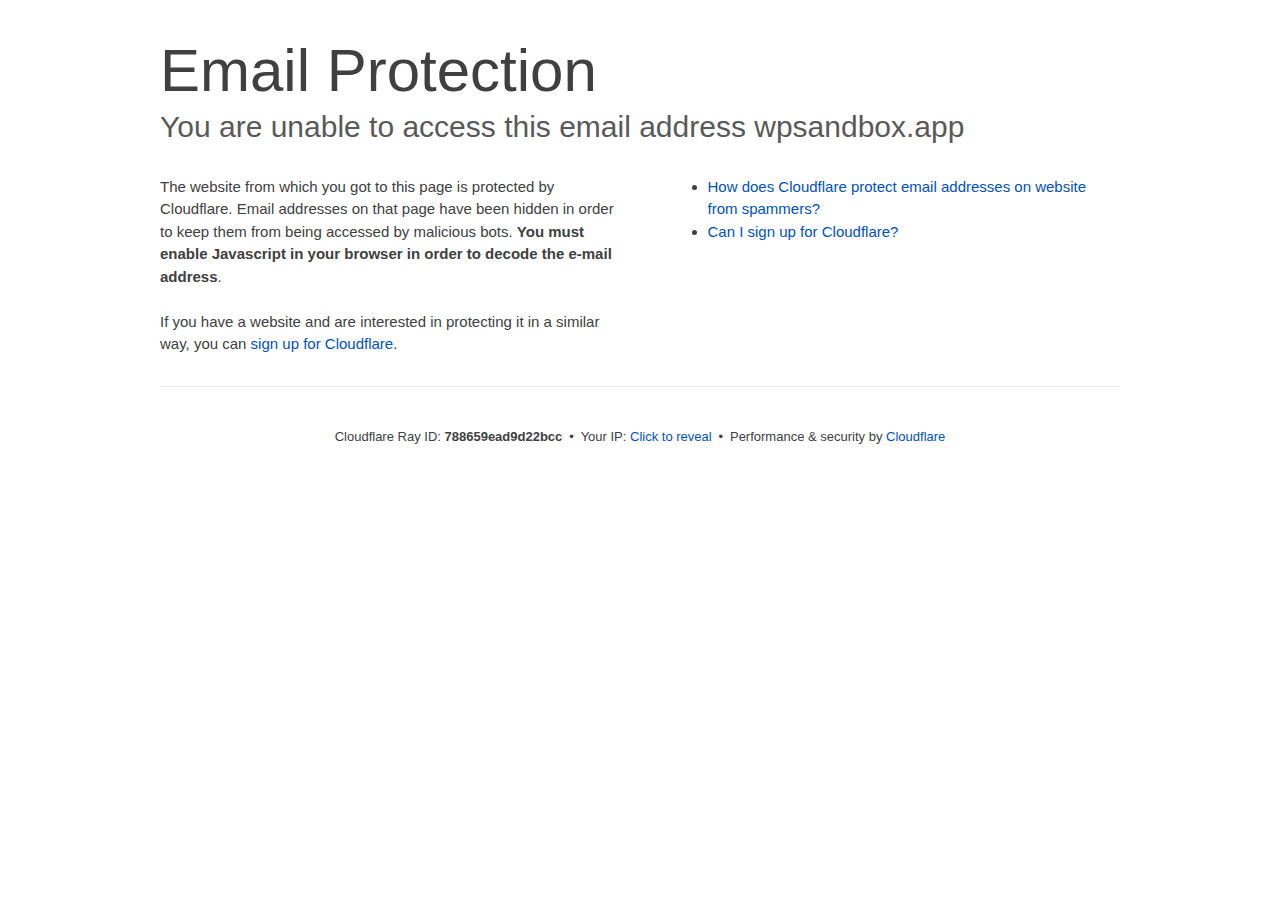
<file: cdn-cgi/l/email-protection/index.html>
<!DOCTYPE html>
<!--[if lt IE 7]> <html class="no-js ie6 oldie" lang="en-US"> <![endif]--><!--[if IE 7]>    <html class="no-js ie7 oldie" lang="en-US"> <![endif]--><!--[if IE 8]>    <html class="no-js ie8 oldie" lang="en-US"> <![endif]--><!--[if gt IE 8]><!--><html class="no-js" lang="en-US"> <!--<![endif]-->
<head>
<title>Email Protection | Cloudflare</title>
<meta charset="UTF-8">
<meta http-equiv="Content-Type" content="text/html; charset=UTF-8">
<meta http-equiv="X-UA-Compatible" content="IE=Edge">
<meta name="robots" content="noindex, nofollow">
<meta name="viewport" content="width=device-width,initial-scale=1">
<link rel="stylesheet" id="cf_styles-css" href="/cdn-cgi/styles/cf.errors.css">
<!--[if lt IE 9]><link rel="stylesheet" id='cf_styles-ie-css' href="/cdn-cgi/styles/cf.errors.ie.css" /><![endif]-->
<style>body{margin:0;padding:0}</style>


<!--[if gte IE 10]><!-->
<script>if (!navigator.cookieEnabled) {
    window.addEventListener('DOMContentLoaded', function () {
      var cookieEl = document.getElementById('cookie-alert');
      cookieEl.style.display = 'block';
    })
  }</script>
<!--<![endif]-->


</head>
<body>
  <div id="cf-wrapper">
    <div class="cf-alert cf-alert-error cf-cookie-error" id="cookie-alert" data-translate="enable_cookies">Please enable cookies.</div>
    <div id="cf-error-details" class="cf-error-details-wrapper">
      <div class="cf-wrapper cf-header cf-error-overview">
        <h1 data-translate="block_headline">Email Protection</h1>
        <h2 class="cf-subheadline"><span data-translate="unable_to_access">You are unable to access this email address</span> wpsandbox.app</h2>
      </div><!-- /.header -->

      <div class="cf-section cf-wrapper">
        <div class="cf-columns two">
          <div class="cf-column">
            <p>The website from which you got to this page is protected by Cloudflare. Email addresses on that page have been hidden in order to keep them from being accessed by malicious bots. <strong>You must enable Javascript in your browser in order to decode the e-mail address</strong>.</p>
            <p>If you have a website and are interested in protecting it in a similar way, you can <a rel="noopener noreferrer" href="https://www.cloudflare.com/sign-up?utm_source=email_protection">sign up for Cloudflare</a>.</p>
          </div>

          <div class="cf-column">
            <div class="grid_4">
              <div class="rail">
                  <div class="panel">
                      <ul class="nobullets">
                        <li><a rel="noopener noreferrer" class="modal-link-faq" href="https://support.cloudflare.com/hc/en-us/articles/200170016-What-is-Email-Address-Obfuscation-">How does Cloudflare protect email addresses on website from spammers?</a></li>
                        <li><a rel="noopener noreferrer" class="modal-link-faq" href="https://support.cloudflare.com/hc/en-us/categories/200275218-Getting-Started">Can I sign up for Cloudflare?</a></li>
                    </ul>
                </div>
              </div>
            </div>
          </div>
        </div>
      </div><!-- /.section -->

      <div class="cf-error-footer cf-wrapper w-240 lg:w-full py-10 sm:py-4 sm:px-8 mx-auto text-center sm:text-left border-solid border-0 border-t border-gray-300">
  <p class="text-13">
    <span class="cf-footer-item sm:block sm:mb-1">Cloudflare Ray ID: <strong class="font-semibold">788659ead9d22bcc</strong></span>
    <span class="cf-footer-separator sm:hidden">&bull;</span>
    <span id="cf-footer-item-ip" class="cf-footer-item hidden sm:block sm:mb-1">
      Your IP:
      <button type="button" id="cf-footer-ip-reveal" class="cf-footer-ip-reveal-btn">Click to reveal</button>
      <span class="hidden" id="cf-footer-ip">104.207.228.98</span>
      <span class="cf-footer-separator sm:hidden">&bull;</span>
    </span>
    <span class="cf-footer-item sm:block sm:mb-1"><span>Performance &amp; security by</span> <a rel="noopener noreferrer" href="https://www.cloudflare.com/5xx-error-landing" id="brand_link" target="_blank">Cloudflare</a></span>
    
  </p>
  <script>(function(){function d(){var b=a.getElementById("cf-footer-item-ip"),c=a.getElementById("cf-footer-ip-reveal");b&&"classList"in b&&(b.classList.remove("hidden"),c.addEventListener("click",function(){c.classList.add("hidden");a.getElementById("cf-footer-ip").classList.remove("hidden")}))}var a=document;document.addEventListener&&a.addEventListener("DOMContentLoaded",d)})();</script>
</div><!-- /.error-footer -->


    </div><!-- /#cf-error-details -->
  </div><!-- /#cf-wrapper -->

  <script>window._cf_translation = {};</script>

</body>
</html>
</file>
<file: cdn-cgi/styles/cf.errors.css>
#cf-wrapper a,#cf-wrapper abbr,#cf-wrapper article,#cf-wrapper aside,#cf-wrapper b,#cf-wrapper big,#cf-wrapper blockquote,#cf-wrapper body,#cf-wrapper canvas,#cf-wrapper caption,#cf-wrapper center,#cf-wrapper cite,#cf-wrapper code,#cf-wrapper dd,#cf-wrapper del,#cf-wrapper details,#cf-wrapper dfn,#cf-wrapper div,#cf-wrapper dl,#cf-wrapper dt,#cf-wrapper em,#cf-wrapper embed,#cf-wrapper fieldset,#cf-wrapper figcaption,#cf-wrapper figure,#cf-wrapper footer,#cf-wrapper form,#cf-wrapper h1,#cf-wrapper h2,#cf-wrapper h3,#cf-wrapper h4,#cf-wrapper h5,#cf-wrapper h6,#cf-wrapper header,#cf-wrapper hgroup,#cf-wrapper html,#cf-wrapper i,#cf-wrapper iframe,#cf-wrapper img,#cf-wrapper label,#cf-wrapper legend,#cf-wrapper li,#cf-wrapper mark,#cf-wrapper menu,#cf-wrapper nav,#cf-wrapper object,#cf-wrapper ol,#cf-wrapper output,#cf-wrapper p,#cf-wrapper pre,#cf-wrapper s,#cf-wrapper samp,#cf-wrapper section,#cf-wrapper small,#cf-wrapper span,#cf-wrapper strike,#cf-wrapper strong,#cf-wrapper sub,#cf-wrapper summary,#cf-wrapper sup,#cf-wrapper table,#cf-wrapper tbody,#cf-wrapper td,#cf-wrapper tfoot,#cf-wrapper th,#cf-wrapper thead,#cf-wrapper tr,#cf-wrapper tt,#cf-wrapper u,#cf-wrapper ul{margin:0;padding:0;border:0;font:inherit;font-size:100%;text-decoration:none;vertical-align:baseline}#cf-wrapper a img{border:none}#cf-wrapper article,#cf-wrapper aside,#cf-wrapper details,#cf-wrapper figcaption,#cf-wrapper figure,#cf-wrapper footer,#cf-wrapper header,#cf-wrapper hgroup,#cf-wrapper menu,#cf-wrapper nav,#cf-wrapper section,#cf-wrapper summary{display:block}#cf-wrapper .cf-columns:after,#cf-wrapper .cf-columns:before,#cf-wrapper .cf-section:after,#cf-wrapper .cf-section:before,#cf-wrapper .cf-wrapper:after,#cf-wrapper .cf-wrapper:before,#cf-wrapper .clearfix:after,#cf-wrapper .clearfix:before,#cf-wrapper section:after,#cf-wrapper section:before{content:" ";display:table}#cf-wrapper .cf-columns:after,#cf-wrapper .cf-section:after,#cf-wrapper .cf-wrapper:after,#cf-wrapper .clearfix:after,#cf-wrapper section:after{clear:both}#cf-wrapper{display:block;margin:0;padding:0;position:relative;text-align:left;width:100%;z-index:999999999;color:#404040!important;font-family:-apple-system,BlinkMacSystemFont,Segoe UI,Roboto,Oxygen,Ubuntu,Helvetica Neue,Arial,sans-serif!important;font-size:15px!important;line-height:1.5!important;text-decoration:none!important;letter-spacing:normal;-webkit-tap-highlight-color:rgba(246,139,31,.3);-webkit-font-smoothing:antialiased}#cf-wrapper .cf-section,#cf-wrapper section{background:0 0;display:block;margin-bottom:2em;margin-top:2em}#cf-wrapper .cf-wrapper{margin-left:auto;margin-right:auto;width:90%}#cf-wrapper .cf-columns{display:block;list-style:none;padding:0;width:100%}#cf-wrapper .cf-columns img,#cf-wrapper .cf-columns input,#cf-wrapper .cf-columns object,#cf-wrapper .cf-columns select,#cf-wrapper .cf-columns textarea{max-width:100%}#cf-wrapper .cf-columns>.cf-column{float:left;padding-bottom:45px;width:100%;box-sizing:border-box}@media screen and (min-width:49.2em){#cf-wrapper .cf-columns.cols-2>.cf-column:nth-child(n+3),#cf-wrapper .cf-columns.cols-3>.cf-column:nth-child(n+4),#cf-wrapper .cf-columns.cols-4>.cf-column:nth-child(n+3),#cf-wrapper .cf-columns.four>.cf-column:nth-child(n+3),#cf-wrapper .cf-columns.three>.cf-column:nth-child(n+4),#cf-wrapper .cf-columns.two>.cf-column:nth-child(n+3){padding-top:67.5px}#cf-wrapper .cf-columns>.cf-column{padding-bottom:0}#cf-wrapper .cf-columns.cols-2>.cf-column,#cf-wrapper .cf-columns.cols-4>.cf-column,#cf-wrapper .cf-columns.four>.cf-column,#cf-wrapper .cf-columns.two>.cf-column{padding-left:0;padding-right:22.5px;width:50%}#cf-wrapper .cf-columns.cols-2>.cf-column:nth-child(2n),#cf-wrapper .cf-columns.cols-4>.cf-column:nth-child(2n),#cf-wrapper .cf-columns.four>.cf-column:nth-child(2n),#cf-wrapper .cf-columns.two>.cf-column:nth-child(2n){padding-left:22.5px;padding-right:0}#cf-wrapper .cf-columns.cols-2>.cf-column:nth-child(odd),#cf-wrapper .cf-columns.cols-4>.cf-column:nth-child(odd),#cf-wrapper .cf-columns.four>.cf-column:nth-child(odd),#cf-wrapper .cf-columns.two>.cf-column:nth-child(odd){clear:left}#cf-wrapper .cf-columns.cols-3>.cf-column,#cf-wrapper .cf-columns.three>.cf-column{padding-left:30px;width:33.3333333333333%}#cf-wrapper .cf-columns.cols-3>.cf-column:first-child,#cf-wrapper .cf-columns.cols-3>.cf-column:nth-child(3n+1),#cf-wrapper .cf-columns.three>.cf-column:first-child,#cf-wrapper .cf-columns.three>.cf-column:nth-child(3n+1){clear:left;padding-left:0;padding-right:30px}#cf-wrapper .cf-columns.cols-3>.cf-column:nth-child(3n+2),#cf-wrapper .cf-columns.three>.cf-column:nth-child(3n+2){padding-left:15px;padding-right:15px}#cf-wrapper .cf-columns.cols-3>.cf-column:nth-child(-n+3),#cf-wrapper .cf-columns.three>.cf-column:nth-child(-n+3){padding-top:0}}@media screen and (min-width:66em){#cf-wrapper .cf-columns>.cf-column{padding-bottom:0}#cf-wrapper .cf-columns.cols-4>.cf-column,#cf-wrapper .cf-columns.four>.cf-column{padding-left:33.75px;width:25%}#cf-wrapper .cf-columns.cols-4>.cf-column:nth-child(odd),#cf-wrapper .cf-columns.four>.cf-column:nth-child(odd){clear:none}#cf-wrapper .cf-columns.cols-4>.cf-column:first-child,#cf-wrapper .cf-columns.cols-4>.cf-column:nth-child(4n+1),#cf-wrapper .cf-columns.four>.cf-column:first-child,#cf-wrapper .cf-columns.four>.cf-column:nth-child(4n+1){clear:left;padding-left:0;padding-right:33.75px}#cf-wrapper .cf-columns.cols-4>.cf-column:nth-child(4n+2),#cf-wrapper .cf-columns.four>.cf-column:nth-child(4n+2){padding-left:11.25px;padding-right:22.5px}#cf-wrapper .cf-columns.cols-4>.cf-column:nth-child(4n+3),#cf-wrapper .cf-columns.four>.cf-column:nth-child(4n+3){padding-left:22.5px;padding-right:11.25px}#cf-wrapper .cf-columns.cols-4>.cf-column:nth-child(n+5),#cf-wrapper .cf-columns.four>.cf-column:nth-child(n+5){padding-top:67.5px}#cf-wrapper .cf-columns.cols-4>.cf-column:nth-child(-n+4),#cf-wrapper .cf-columns.four>.cf-column:nth-child(-n+4){padding-top:0}}#cf-wrapper a{background:0 0;border:0;color:#0051c3;outline:0;text-decoration:none;-webkit-transition:all .15s ease;transition:all .15s ease}#cf-wrapper a:hover{background:0 0;border:0;color:#f68b1f}#cf-wrapper a:focus{background:0 0;border:0;color:#62a1d8;outline:0}#cf-wrapper a:active{background:0 0;border:0;color:#c16508;outline:0}#cf-wrapper h1,#cf-wrapper h2,#cf-wrapper h3,#cf-wrapper h4,#cf-wrapper h5,#cf-wrapper h6,#cf-wrapper p{color:#404040;margin:0;padding:0}#cf-wrapper h1,#cf-wrapper h2,#cf-wrapper h3{font-weight:400}#cf-wrapper h4,#cf-wrapper h5,#cf-wrapper h6,#cf-wrapper strong{font-weight:600}#cf-wrapper h1{font-size:36px;line-height:1.2}#cf-wrapper h2{font-size:30px;line-height:1.3}#cf-wrapper h3{font-size:25px;line-height:1.3}#cf-wrapper h4{font-size:20px;line-height:1.3}#cf-wrapper h5{font-size:15px}#cf-wrapper h6{font-size:13px}#cf-wrapper ol,#cf-wrapper ul{list-style:none;margin-left:3em}#cf-wrapper ul{list-style-type:disc}#cf-wrapper ol{list-style-type:decimal}#cf-wrapper em{font-style:italic}#cf-wrapper .cf-subheadline{color:#595959;font-weight:300}#cf-wrapper .cf-text-error{color:#bd2426}#cf-wrapper .cf-text-success{color:#9bca3e}#cf-wrapper ol+h2,#cf-wrapper ol+h3,#cf-wrapper ol+h4,#cf-wrapper ol+h5,#cf-wrapper ol+h6,#cf-wrapper ol+p,#cf-wrapper p+dl,#cf-wrapper p+ol,#cf-wrapper p+p,#cf-wrapper p+table,#cf-wrapper p+ul,#cf-wrapper ul+h2,#cf-wrapper ul+h3,#cf-wrapper ul+h4,#cf-wrapper ul+h5,#cf-wrapper ul+h6,#cf-wrapper ul+p{margin-top:1.5em}#cf-wrapper h1+p,#cf-wrapper p+h1,#cf-wrapper p+h2,#cf-wrapper p+h3,#cf-wrapper p+h4,#cf-wrapper p+h5,#cf-wrapper p+h6{margin-top:1.25em}#cf-wrapper h1+h2,#cf-wrapper h1+h3,#cf-wrapper h2+h3,#cf-wrapper h3+h4,#cf-wrapper h4+h5{margin-top:.25em}#cf-wrapper h2+p{margin-top:1em}#cf-wrapper h1+h4,#cf-wrapper h1+h5,#cf-wrapper h1+h6,#cf-wrapper h2+h4,#cf-wrapper h2+h5,#cf-wrapper h2+h6,#cf-wrapper h3+h5,#cf-wrapper h3+h6,#cf-wrapper h3+p,#cf-wrapper h4+p,#cf-wrapper h5+ol,#cf-wrapper h5+p,#cf-wrapper h5+ul{margin-top:.5em}#cf-wrapper .cf-btn{background-color:transparent;border:1px solid #999;color:#404040;font-size:14px;font-weight:400;line-height:1.2;margin:0;padding:.6em 1.33333em .53333em;-webkit-user-select:none;-moz-user-select:none;-ms-user-select:none;user-select:none;display:-moz-inline-stack;display:inline-block;vertical-align:middle;zoom:1;border-radius:2px;box-sizing:border-box;-webkit-transition:all .2s ease;transition:all .2s ease}#cf-wrapper .cf-btn:hover{background-color:#bfbfbf;border:1px solid #737373;color:#fff}#cf-wrapper .cf-btn:focus{color:inherit;outline:0;box-shadow:inset 0 0 4px rgba(0,0,0,.3)}#cf-wrapper .cf-btn.active,#cf-wrapper .cf-btn:active{background-color:#bfbfbf;border:1px solid #404040;color:#272727}#cf-wrapper .cf-btn::-moz-focus-inner{padding:0;border:0}#cf-wrapper .cf-btn .cf-caret{border-top-color:currentColor;margin-left:.25em;margin-top:.18333em}#cf-wrapper .cf-btn-primary{background-color:#2f7bbf;border:1px solid transparent;color:#fff}#cf-wrapper .cf-btn-primary:hover{background-color:#62a1d8;border:1px solid #2f7bbf;color:#fff}#cf-wrapper .cf-btn-primary.active,#cf-wrapper .cf-btn-primary:active,#cf-wrapper .cf-btn-primary:focus{background-color:#62a1d8;border:1px solid #163959;color:#fff}#cf-wrapper .cf-btn-danger,#cf-wrapper .cf-btn-error,#cf-wrapper .cf-btn-important{background-color:#bd2426;border-color:transparent;color:#fff}#cf-wrapper .cf-btn-danger:hover,#cf-wrapper .cf-btn-error:hover,#cf-wrapper .cf-btn-important:hover{background-color:#de5052;border-color:#bd2426;color:#fff}#cf-wrapper .cf-btn-danger.active,#cf-wrapper .cf-btn-danger:active,#cf-wrapper .cf-btn-danger:focus,#cf-wrapper .cf-btn-error.active,#cf-wrapper .cf-btn-error:active,#cf-wrapper .cf-btn-error:focus,#cf-wrapper .cf-btn-important.active,#cf-wrapper .cf-btn-important:active,#cf-wrapper .cf-btn-important:focus{background-color:#de5052;border-color:#521010;color:#fff}#cf-wrapper .cf-btn-accept,#cf-wrapper .cf-btn-success{background-color:#9bca3e;border:1px solid transparent;color:#fff}#cf-wrapper .cf-btn-accept:hover,#cf-wrapper .cf-btn-success:hover{background-color:#bada7a;border:1px solid #9bca3e;color:#fff}#cf-wrapper .active.cf-btn-accept,#cf-wrapper .cf-btn-accept:active,#cf-wrapper .cf-btn-accept:focus,#cf-wrapper .cf-btn-success.active,#cf-wrapper .cf-btn-success:active,#cf-wrapper .cf-btn-success:focus{background-color:#bada7a;border:1px solid #516b1d;color:#fff}#cf-wrapper .cf-btn-accept{color:transparent;font-size:0;height:36.38px;overflow:hidden;position:relative;text-indent:0;width:36.38px;white-space:nowrap}#cf-wrapper input,#cf-wrapper select,#cf-wrapper textarea{background:#fff!important;border:1px solid #999!important;color:#404040!important;font-size:.86667em!important;line-height:1.24!important;margin:0 0 1em!important;max-width:100%!important;outline:0!important;padding:.45em .75em!important;vertical-align:middle!important;display:-moz-inline-stack;display:inline-block;zoom:1;box-sizing:border-box;-webkit-transition:all .2s ease;transition:all .2s ease;border-radius:2px}#cf-wrapper input:hover,#cf-wrapper select:hover,#cf-wrapper textarea:hover{border-color:gray}#cf-wrapper input:focus,#cf-wrapper select:focus,#cf-wrapper textarea:focus{border-color:#2f7bbf;outline:0;box-shadow:0 0 8px rgba(47,123,191,.5)}#cf-wrapper fieldset{width:100%}#cf-wrapper label{display:block;font-size:13px;margin-bottom:.38333em}#cf-wrapper .cf-form-stacked .select2-container,#cf-wrapper .cf-form-stacked input,#cf-wrapper .cf-form-stacked select,#cf-wrapper .cf-form-stacked textarea{display:block;width:100%}#cf-wrapper .cf-form-stacked input[type=button],#cf-wrapper .cf-form-stacked input[type=checkbox],#cf-wrapper .cf-form-stacked input[type=submit]{display:-moz-inline-stack;display:inline-block;vertical-align:middle;zoom:1;width:auto}#cf-wrapper .cf-form-actions{text-align:right}#cf-wrapper .cf-alert{background-color:#f9b169;border:1px solid #904b06;color:#404040;font-size:13px;padding:7.5px 15px;position:relative;vertical-align:middle;border-radius:2px}#cf-wrapper .cf-alert:empty{display:none}#cf-wrapper .cf-alert .cf-close{border:1px solid transparent;color:inherit;font-size:18.75px;line-height:1;padding:0;position:relative;right:-18.75px;top:0}#cf-wrapper .cf-alert .cf-close:hover{background-color:transparent;border-color:currentColor;color:inherit}#cf-wrapper .cf-alert-danger,#cf-wrapper .cf-alert-error{background-color:#de5052;border-color:#521010;color:#fff}#cf-wrapper .cf-alert-success{background-color:#bada7a;border-color:#516b1d;color:#516b1d}#cf-wrapper .cf-alert-warning{background-color:#f9b169;border-color:#904b06;color:#404040}#cf-wrapper .cf-alert-info{background-color:#62a1d8;border-color:#163959;color:#163959}#cf-wrapper .cf-alert-nonessential{background-color:#ebebeb;border-color:#999;color:#404040}#cf-wrapper .cf-icon-exclamation-sign{background:url(/cdn-cgi/images/icon-exclamation.png?1376755637) 50% no-repeat;height:54px;width:54px;display:-moz-inline-stack;display:inline-block;vertical-align:middle;zoom:1}#cf-wrapper h1 .cf-icon-exclamation-sign{margin-top:-10px}#cf-wrapper #cf-error-banner{background-color:#fff;border-bottom:3px solid #f68b1f;padding:15px 15px 20px;position:relative;z-index:999999999;box-shadow:0 2px 8px rgba(0,0,0,.2)}#cf-wrapper #cf-error-banner h4,#cf-wrapper #cf-error-banner p{display:-moz-inline-stack;display:inline-block;vertical-align:bottom;zoom:1}#cf-wrapper #cf-error-banner h4{color:#2f7bbf;font-weight:400;font-size:20px;line-height:1;vertical-align:baseline}#cf-wrapper #cf-error-banner .cf-error-actions{margin-bottom:10px;text-align:center;width:100%}#cf-wrapper #cf-error-banner .cf-error-actions a{display:-moz-inline-stack;display:inline-block;vertical-align:middle;zoom:1}#cf-wrapper #cf-error-banner .cf-error-actions a+a{margin-left:10px}#cf-wrapper #cf-error-banner .cf-error-actions .cf-btn-accept,#cf-wrapper #cf-error-banner .cf-error-actions .cf-btn-success{color:#fff}#cf-wrapper #cf-error-banner .error-header-desc{text-align:left}#cf-wrapper #cf-error-banner .cf-close{color:#999;cursor:pointer;display:inline-block;font-size:34.5px;float:none;font-weight:700;height:22.5px;line-height:.6;overflow:hidden;position:absolute;right:20px;top:25px;text-indent:200%;width:22.5px}#cf-wrapper #cf-error-banner .cf-close:hover{color:gray}#cf-wrapper #cf-error-banner .cf-close:before{content:"\00D7";left:0;height:100%;position:absolute;text-align:center;text-indent:0;top:0;width:100%}#cf-inline-error-wrapper{box-shadow:0 2px 10px rgba(0,0,0,.5)}#cf-wrapper #cf-error-details{background:#fff}#cf-wrapper #cf-error-details .cf-error-overview{padding:25px 0 0}#cf-wrapper #cf-error-details .cf-error-overview h1,#cf-wrapper #cf-error-details .cf-error-overview h2{font-weight:300}#cf-wrapper #cf-error-details .cf-error-overview h2{margin-top:0}#cf-wrapper #cf-error-details .cf-highlight{background:#ebebeb;overflow-x:hidden;padding:30px 0;background-image:-webkit-gradient(linear,left top, left bottom,from(#dedede),color-stop(3%, #ebebeb),color-stop(97%, #ebebeb),to(#dedede));background-image:linear-gradient(top,#dedede,#ebebeb 3%,#ebebeb 97%,#dedede)}#cf-wrapper #cf-error-details .cf-highlight h3{color:#999;font-weight:300}#cf-wrapper #cf-error-details .cf-highlight .cf-column:last-child{padding-bottom:0}#cf-wrapper #cf-error-details .cf-highlight .cf-highlight-inverse{background-color:#fff;padding:15px;border-radius:2px}#cf-wrapper #cf-error-details .cf-status-display h3{margin-top:.5em}#cf-wrapper #cf-error-details .cf-status-label{color:#9bca3e;font-size:1.46667em}#cf-wrapper #cf-error-details .cf-status-label,#cf-wrapper #cf-error-details .cf-status-name{display:inline}#cf-wrapper #cf-error-details .cf-status-item{display:block;position:relative;text-align:left}#cf-wrapper #cf-error-details .cf-status-item,#cf-wrapper #cf-error-details .cf-status-item.cf-column{padding-bottom:1.5em}#cf-wrapper #cf-error-details .cf-status-item.cf-error-source{display:block;text-align:center}#cf-wrapper #cf-error-details .cf-status-item.cf-error-source:after{bottom:-60px;content:"";display:none;border-bottom:18px solid #fff;border-left:20px solid transparent;border-right:20px solid transparent;height:0;left:50%;margin-left:-9px;position:absolute;right:50%;width:0}#cf-wrapper #cf-error-details .cf-status-item+.cf-status-item{border-top:1px solid #dedede;padding-top:1.5em}#cf-wrapper #cf-error-details .cf-status-item+.cf-status-item:before{background:url(/cdn-cgi/images/cf-icon-horizontal-arrow.png) no-repeat;content:"";display:block;left:0;position:absolute;top:25.67px}#cf-wrapper #cf-error-details .cf-error-source .cf-icon-error-container{height:85px;margin-bottom:2.5em}#cf-wrapper #cf-error-details .cf-error-source .cf-status-label{color:#bd2426}#cf-wrapper #cf-error-details .cf-error-source .cf-icon{display:block}#cf-wrapper #cf-error-details .cf-error-source .cf-icon-status{bottom:-10px;left:50%;top:auto;right:auto}#cf-wrapper #cf-error-details .cf-error-source .cf-status-label,#cf-wrapper #cf-error-details .cf-error-source .cf-status-name{display:block}#cf-wrapper #cf-error-details .cf-icon-error-container{height:auto;position:relative}#cf-wrapper #cf-error-details .cf-icon-status{display:block;margin-left:-24px;position:absolute;top:0;right:0}#cf-wrapper #cf-error-details .cf-icon{display:none;margin:0 auto}#cf-wrapper #cf-error-details .cf-status-desc{display:block;height:22.5px;overflow:hidden;text-overflow:ellipsis;width:100%;white-space:nowrap}#cf-wrapper #cf-error-details .cf-status-desc:empty{display:none}#cf-wrapper #cf-error-details .cf-error-footer{padding:1.33333em 0;border-top:1px solid #ebebeb;text-align:center}#cf-wrapper #cf-error-details .cf-error-footer p{font-size:13px}#cf-wrapper #cf-error-details .cf-error-footer select{margin:0!important}#cf-wrapper #cf-error-details .cf-footer-item{display:block;margin-bottom:5px;text-align:left}#cf-wrapper #cf-error-details .cf-footer-separator{display:none}#cf-wrapper #cf-error-details .cf-captcha-info{margin-bottom:10px;position:relative;text-align:center}#cf-wrapper #cf-error-details .cf-captcha-image{height:57px;width:300px}#cf-wrapper #cf-error-details .cf-captcha-actions{margin-top:15px}#cf-wrapper #cf-error-details .cf-captcha-actions a{font-size:0;height:36.38px;overflow:hidden;padding-left:1.2em;padding-right:1.2em;position:relative;text-indent:-9999px;width:36.38px;white-space:nowrap}#cf-wrapper #cf-error-details .cf-captcha-actions a.cf-icon-refresh span{background-position:0 -787px}#cf-wrapper #cf-error-details .cf-captcha-actions a.cf-icon-announce span{background-position:0 -767px}#cf-wrapper #cf-error-details .cf-captcha-actions a.cf-icon-question span{background-position:0 -827px}#cf-wrapper #cf-error-details .cf-screenshot-container{background:url(/cdn-cgi/images/browser-bar.png?1376755637) no-repeat #fff;max-height:400px;max-width:100%;overflow:hidden;padding-top:53px;width:960px;border-radius:5px 5px 0 0}#cf-wrapper #cf-error-details .cf-screenshot-container .cf-no-screenshot{background:url(/cdn-cgi/images/cf-no-screenshot-warn.png) no-repeat;display:block;height:158px;left:25%;margin-top:-79px;overflow:hidden;position:relative;top:50%;width:178px}#cf-wrapper #cf-error-details .cf-captcha-container .cf-screenshot-container,#cf-wrapper #cf-error-details .cf-captcha-container .cf-screenshot-container img,#recaptcha-widget .cf-alert,#recaptcha-widget .recaptcha_only_if_audio,.cf-cookie-error{display:none}#cf-wrapper #cf-error-details .cf-screenshot-container .cf-no-screenshot.error{background:url(/cdn-cgi/images/cf-no-screenshot-error.png) no-repeat;height:175px}#cf-wrapper #cf-error-details .cf-screenshot-container.cf-screenshot-full .cf-no-screenshot{left:50%;margin-left:-89px}.cf-captcha-info iframe{max-width:100%}#cf-wrapper .cf-icon-ok{background:url(/cdn-cgi/images/cf-icon-ok.png) no-repeat;height:48px;width:48px}#cf-wrapper .cf-icon-error{background:url(/cdn-cgi/images/cf-icon-error.png) no-repeat;height:48px;width:48px}#cf-wrapper .cf-icon-browser{background:url(/cdn-cgi/images/cf-icon-browser.png) no-repeat;height:80px;width:100px}#cf-wrapper .cf-icon-cloud{background:url(/cdn-cgi/images/cf-icon-cloud.png) no-repeat;height:77px;width:151px}#cf-wrapper .cf-icon-server{background:url(/cdn-cgi/images/cf-icon-server.png) no-repeat;height:75px;width:95px}#cf-wrapper .cf-icon-railgun{background-position:0 -848px;height:81px;width:95px}#cf-wrapper .cf-caret{border:.33333em solid transparent;border-top-color:inherit;content:"";height:0;width:0;display:-moz-inline-stack;display:inline-block;vertical-align:middle;zoom:1}@media screen and (min-width:49.2em){#cf-wrapper #cf-error-details .cf-status-desc:empty,#cf-wrapper #cf-error-details .cf-status-item.cf-error-source:after,#cf-wrapper #cf-error-details .cf-status-item .cf-icon,#cf-wrapper #cf-error-details .cf-status-label,#cf-wrapper #cf-error-details .cf-status-name{display:block}#cf-wrapper .cf-wrapper{width:708px}#cf-wrapper #cf-error-banner{padding:20px 20px 25px}#cf-wrapper #cf-error-banner .cf-error-actions{margin-bottom:15px}#cf-wrapper #cf-error-banner .cf-error-header-desc h4{margin-right:.5em}#cf-wrapper #cf-error-details h1{font-size:4em}#cf-wrapper #cf-error-details .cf-error-overview{padding-top:2.33333em}#cf-wrapper #cf-error-details .cf-highlight{padding:4em 0}#cf-wrapper #cf-error-details .cf-status-item{text-align:center}#cf-wrapper #cf-error-details .cf-status-item,#cf-wrapper #cf-error-details .cf-status-item.cf-column{padding-bottom:0}#cf-wrapper #cf-error-details .cf-status-item+.cf-status-item{border:0;padding-top:0}#cf-wrapper #cf-error-details .cf-status-item+.cf-status-item:before{background-position:0 -544px;height:24.75px;margin-left:-37.5px;width:75px;background-size:131.25px auto}#cf-wrapper #cf-error-details .cf-icon-error-container{height:85px;margin-bottom:2.5em}#cf-wrapper #cf-error-details .cf-icon-status{bottom:-10px;left:50%;top:auto;right:auto}#cf-wrapper #cf-error-details .cf-error-footer{padding:2.66667em 0}#cf-wrapper #cf-error-details .cf-footer-item,#cf-wrapper #cf-error-details .cf-footer-separator{display:-moz-inline-stack;display:inline-block;vertical-align:baseline;zoom:1}#cf-wrapper #cf-error-details .cf-footer-separator{padding:0 .25em}#cf-wrapper #cf-error-details .cf-status-item.cloudflare-status:before{margin-left:-50px}#cf-wrapper #cf-error-details .cf-status-item.cloudflare-status+.status-item:before{margin-left:-25px}#cf-wrapper #cf-error-details .cf-screenshot-container{height:400px;margin-bottom:-4em;max-width:none}#cf-wrapper #cf-error-details .cf-captcha-container .cf-screenshot-container,#cf-wrapper #cf-error-details .cf-captcha-container .cf-screenshot-container img{display:block}}@media screen and (min-width:66em){#cf-wrapper .cf-wrapper{width:960px}#cf-wrapper #cf-error-banner .cf-close{position:relative;right:auto;top:auto}#cf-wrapper #cf-error-banner .cf-details{white-space:nowrap}#cf-wrapper #cf-error-banner .cf-details-link{padding-right:.5em}#cf-wrapper #cf-error-banner .cf-error-actions{float:right;margin-bottom:0;text-align:left;width:auto}#cf-wrapper #cf-error-details .cf-status-item+.cf-status-item:before{background-position:0 -734px;height:33px;margin-left:-50px;width:100px;background-size:auto}#cf-wrapper #cf-error-details .cf-status-item.cf-cloudflare-status:before{margin-left:-66.67px}#cf-wrapper #cf-error-details .cf-status-item.cf-cloudflare-status+.cf-status-item:before{margin-left:-37.5px}#cf-wrapper #cf-error-details .cf-captcha-image{float:left}#cf-wrapper #cf-error-details .cf-captcha-actions{position:absolute;top:0;right:0}}.no-js #cf-wrapper .js-only{display:none}#cf-wrapper #cf-error-details .heading-ray-id{font-family:monaco,courier,monospace;font-size:15px;white-space:nowrap} #cf-wrapper #cf-error-details .cf-footer-item.hidden,.cf-error-footer .hidden{display:none} .cf-error-footer .cf-footer-ip-reveal-btn{-webkit-appearance:button;-moz-appearance:button;appearance:button;text-decoration:none;background:none;color:inherit;border:none;padding:0;font:inherit;cursor:pointer;color:#0051c3;-webkit-transition:color .15s ease;transition:color .15s ease}.cf-error-footer .cf-footer-ip-reveal-btn:hover{color:#ee730a}
</file>
